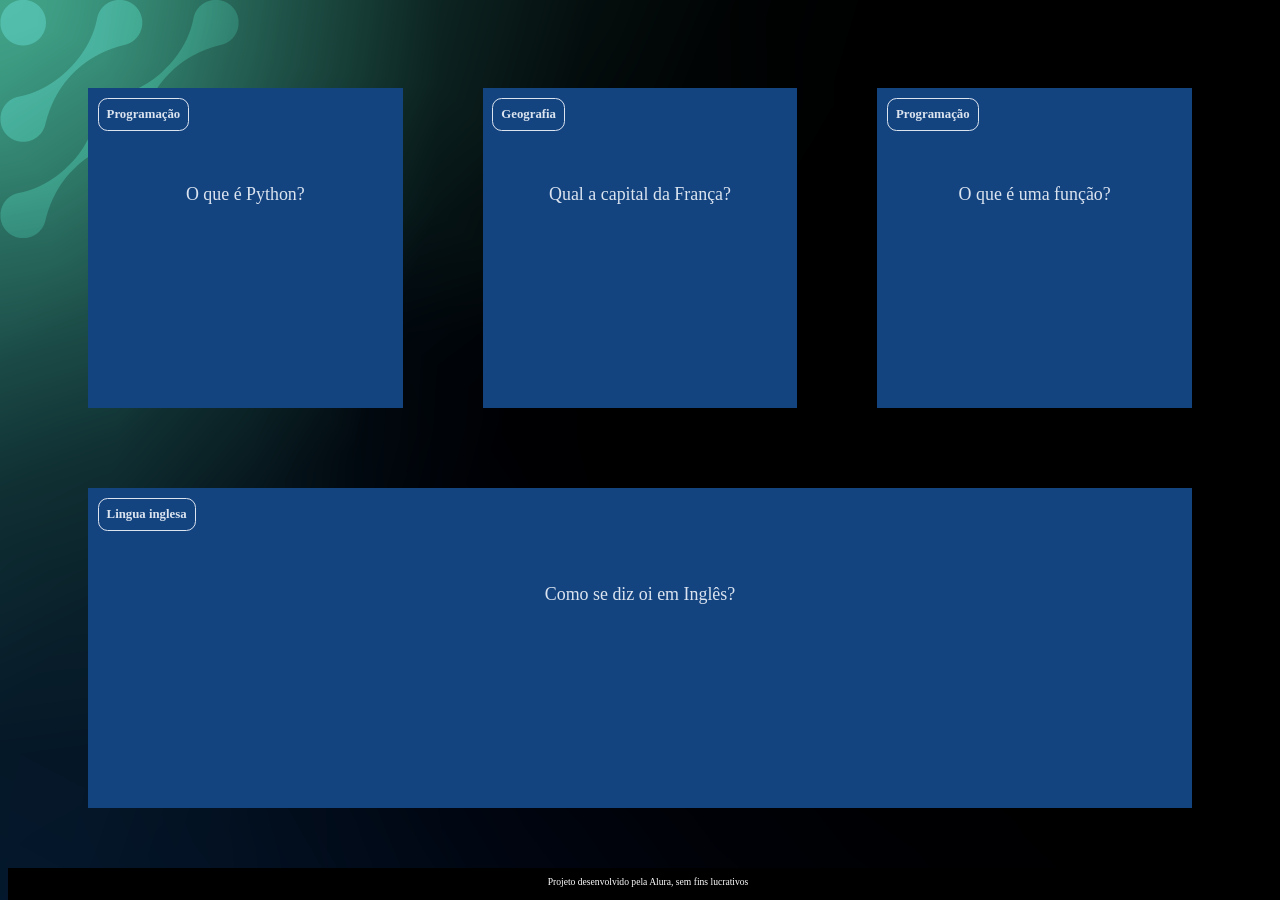
<file: index.html>
<!DOCTYPE html>
<html lang="pt-br">
<head>
    <meta charset="UTF-8">
    <meta name="viewport" content="width=device-width, initial-scale=1.0">
    <link rel="stylesheet" href="assets/style.css">
    <title>Flashcard</title>
</head>
<body>
    <main>
        <section id="container">
            <!-- <article class="cartao">
                <div class="cartao__conteudo">
                    <h3>Programação</h3>
                    <div class="cartao__conteudo__pergunta">
                        <p>O que é JavaScript?</p>
                    </div>
                    <div class="cartao__conteudo__resposta">
                        <p>O JavaScript é uma linguagem de programação</p>
                    </div>
                </div>
            </article> -->
        </section>
    </main>
    <footer>
        <p>Projeto desenvolvido pela Alura, sem fins lucrativos</p>
    </footer>
    <script src="app.js"></script>
    <script src="perguntas.js"></script>
</body>
</html>
</file>
<file: assets/style.css>
:root {
    --text-color: #DBE4EF;
    --card-front-color: #144480;
    --card-back-color: #00F4BF;
}

body {
    background: url('img/bg-desktop.webp');
    font-family: Bai Jamjuree;
}

#container {
    display: flex; 
    flex-wrap: wrap;
    justify-content: space-between;
    padding: 4rem;
    gap: 3rem;
}

.cartao {
    margin: 1rem 1rem;
    height: 20rem;
    flex-grow: 1;
    flex-basis: calc(33% - 6rem);
}

.cartao__conteudo {
    background-color: var(--card-front-color);
    text-align: center;
    /* background-color: aquamarine; */
    height: 100%;
    transform-style: preserve-3d;
    transition: transform 300ms ease-in-out;
}

.cartao__conteudo h3 {
    color: var(--text-color);
    border: 1px solid var(--text-color);
    text-align: left;
    padding: 0.5rem;
    position: absolute;
    margin: 0.6rem;
    border-radius: 0.6rem;
    font-size: 1vw;
    backface-visibility: hidden;
}

.cartao__conteudo p {
    margin-top: 1rem;
    padding: 2rem;
    margin-top: 4rem;
    font-size: 1.4vw;
}

.cartao__conteudo__pergunta p {
    color: var(--text-color);
    font-weight: 500;
}

.cartao__conteudo__resposta p {
    color: var(--card-back-color);
    font-weight: 700;
}

.cartao.active .cartao__conteudo {
    transform: rotateY(180deg);
}

.cartao__conteudo__pergunta,
.cartao__conteudo__resposta {
    backface-visibility: hidden;
    position: absolute;
    height: 100%;
    width: 100%;
    box-sizing: border-box;
}

.cartao__conteudo__resposta {
    transform: rotateY(180deg);
    background-color: rgba(0, 244, 191, 0.2);
    border: 4px solid var(--card-back-color);
}

footer {
    background-color: black;
    color: white;
    position: fixed;
    bottom: 0;
    width: 100%;
    height: 2rem;
}

footer p {
    text-align: center;
    font-size: 0.6rem;
    margin-top: 0.5rem;
}

@media (max-width: 560px) {
    
    body {
        background: url('img/bg-mobile.webp'), no-repeat cover;
    }

    .cartao {
        flex: 1 0 calc(100% - 1rem)
    }

    .cartao__conteudo h3 {
        font-size: 3vw;
    }

    .cartao__conteudo p {
        font-size: 3.8vw;
    }
}
</file>
